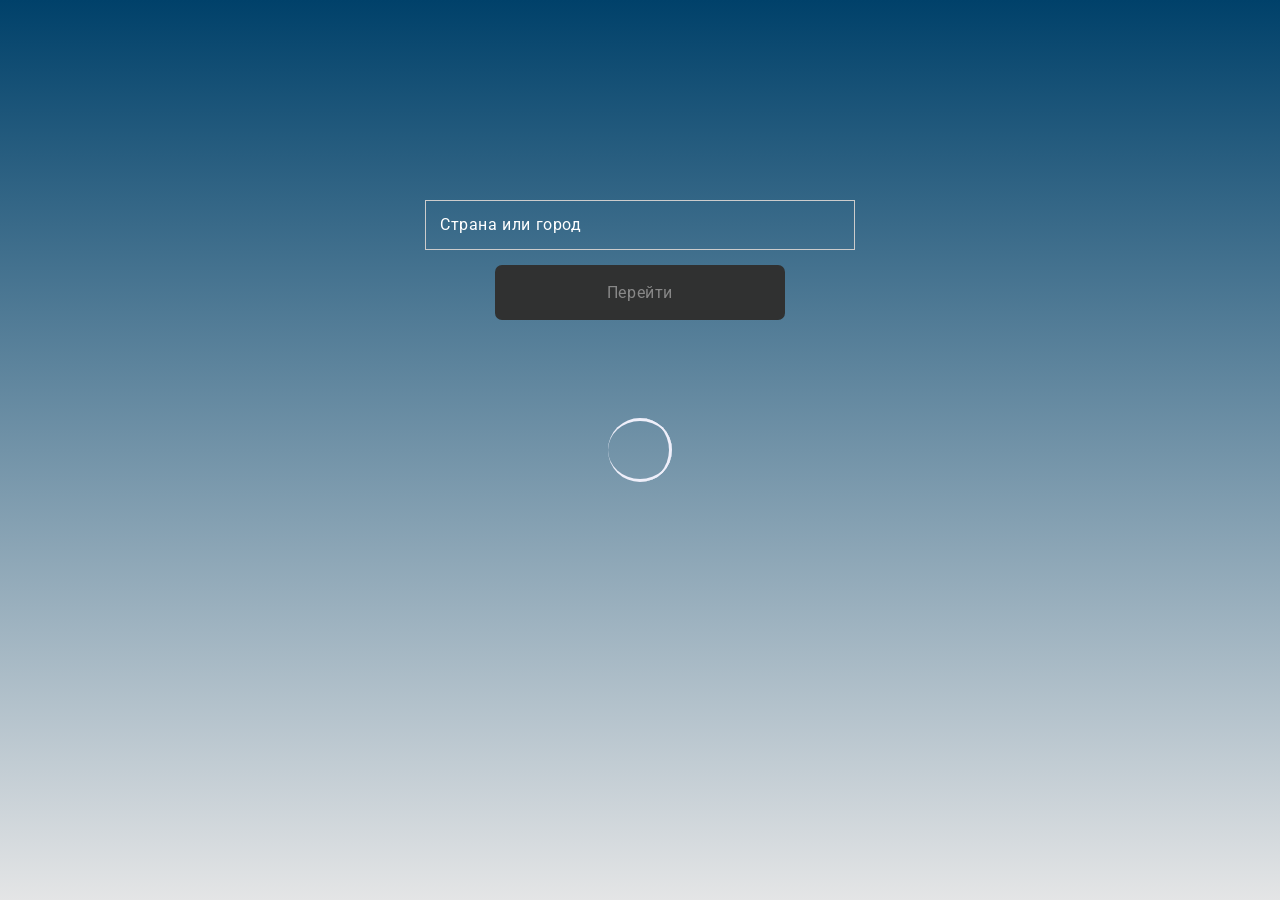
<file: inputCities/index.html>
<!DOCTYPE html>
<html lang="ru">

<head>
  <meta charset="UTF-8">
  <meta name="viewport" content="width=device-width, initial-scale=1.0">
  <meta http-equiv="X-UA-Compatible" content="ie=edge">
  <link href="https://fonts.googleapis.com/css?family=Roboto:400,700&display=swap" rel="stylesheet">
  <link rel="stylesheet" href="css/style.css">
  <title>Document</title>
</head>

<body>
  <section class="main">
    <div class="input-cities">
      <input id="select-cities" type="text" placeholder="">
      <div class="close-button"></div>
      <label class="label" for="select-cities">Страна или город</label>
      <span class="focus-border"><i></i></span>
      <div class="dropdown">
        <div class="dropdown-lists">
          <div class="dropdown-lists__list dropdown-lists__list--default">
            <div class="dropdown-lists__col">
<!--               <div class="dropdown-lists__countryBlock">
                <div class="dropdown-lists__total-line">
                  <div class="dropdown-lists__country">Россия</div>
                  <div class="dropdown-lists__count">144500000</div>
                </div>
                <div class="dropdown-lists__line">
                  <div class="dropdown-lists__city dropdown-lists__city--ip">Москва</div>
                  <div class="dropdown-lists__count">12615000</div>
                </div>
                <div class="dropdown-lists__line">
                  <div class="dropdown-lists__city">Москва</div>
                  <div class="dropdown-lists__count">12615000</div>
                </div>
                <div class="dropdown-lists__line">
                  <div class="dropdown-lists__city">Москва</div>
                  <div class="dropdown-lists__count">12615000</div>
                </div>
              </div>
              <div class="dropdown-lists__countryBlock">
                <div class="dropdown-lists__total-line">
                  <div class="dropdown-lists__country">Россия</div>
                  <div class="dropdown-lists__count">144500000</div>
                </div>
                <div class="dropdown-lists__line">
                  <div class="dropdown-lists__city">Москва</div>
                  <div class="dropdown-lists__count">12615000</div>
                </div>
                <div class="dropdown-lists__line">
                  <div class="dropdown-lists__city">Москва</div>
                  <div class="dropdown-lists__count">12615000</div>
                </div>
                <div class="dropdown-lists__line">
                  <div class="dropdown-lists__city">Москва</div>
                  <div class="dropdown-lists__count">12615000</div>
                </div>
              </div>
              <div class="dropdown-lists__countryBlock">
                <div class="dropdown-lists__total-line">
                  <div class="dropdown-lists__country">Россия</div>
                  <div class="dropdown-lists__count">144500000</div>
                </div>
                <div class="dropdown-lists__line">
                  <div class="dropdown-lists__city">Москва</div>
                  <div class="dropdown-lists__count">12615000</div>
                </div>
                <div class="dropdown-lists__line">
                  <div class="dropdown-lists__city">Москва</div>
                  <div class="dropdown-lists__count">12615000</div>
                </div>
                <div class="dropdown-lists__line">
                  <div class="dropdown-lists__city">Москва</div>
                  <div class="dropdown-lists__count">12615000</div>
                </div>
              </div>
              <div class="dropdown-lists__countryBlock">
                <div class="dropdown-lists__total-line">
                  <div class="dropdown-lists__country">Россия</div>
                  <div class="dropdown-lists__count">144500000</div>
                </div>
                <div class="dropdown-lists__line">
                  <div class="dropdown-lists__city">Москва</div>
                  <div class="dropdown-lists__count">12615000</div>
                </div>
                <div class="dropdown-lists__line">
                  <div class="dropdown-lists__city">Москва</div>
                  <div class="dropdown-lists__count">12615000</div>
                </div>
                <div class="dropdown-lists__line">
                  <div class="dropdown-lists__city">Москва</div>
                  <div class="dropdown-lists__count">12615000</div>
                </div>
              </div>
              <div class="dropdown-lists__countryBlock">
                <div class="dropdown-lists__total-line">
                  <div class="dropdown-lists__country">Россия</div>
                  <div class="dropdown-lists__count">144500000</div>
                </div>
                <div class="dropdown-lists__line">
                  <div class="dropdown-lists__city">Москва</div>
                  <div class="dropdown-lists__count">12615000</div>
                </div>
                <div class="dropdown-lists__line">
                  <div class="dropdown-lists__city">Москва</div>
                  <div class="dropdown-lists__count">12615000</div>
                </div>
                <div class="dropdown-lists__line">
                  <div class="dropdown-lists__city">Москва</div>
                  <div class="dropdown-lists__count">12615000</div>
                </div>
              </div> -->
            </div>
          </div>
          <div id="dropdown-lists__list" class="dropdown-lists__list dropdown-lists__list--select">
            <div class="dropdown-lists__col">
           <!--    <div class="dropdown-lists__countryBlock">
                <div class="dropdown-lists__total-line">
                  <div class="dropdown-lists__country">Россия</div>
                  <div class="dropdown-lists__count">144500000</div>
                </div>
                <div class="dropdown-lists__line">
                  <div class="dropdown-lists__city">Москва</div>
                  <div class="dropdown-lists__count">12615000</div>
                </div>
                <div class="dropdown-lists__line">
                  <div class="dropdown-lists__city">Москва</div>
                  <div class="dropdown-lists__count">12615000</div>
                </div>
                <div class="dropdown-lists__line">
                  <div class="dropdown-lists__city">Москва</div>
                  <div class="dropdown-lists__count">12615000</div>
                </div>
              </div> -->
            </div>
          </div>
          <div id="list--autocomplete" class="dropdown-lists__list dropdown-lists__list--autocomplete">
            <div class="dropdown-lists__col">
              <!-- <div class="dropdown-lists__countryBlock">
                <div class="dropdown-lists__line">
                  <div class="dropdown-lists__city">Москва</div>
                  <div class="dropdown-lists__count">12615000</div>
                </div>
                <div class="dropdown-lists__line">
                  <div class="dropdown-lists__city">Москва</div>
                  <div class="dropdown-lists__count">12615000</div>
                </div>
                <div class="dropdown-lists__line">
                  <div class="dropdown-lists__city">Москва</div>
                  <div class="dropdown-lists__count">12615000</div>
                </div>
              </div> -->
            </div>
          </div>
        </div>
      </div>
      <a class="button" href="#" >Перейти</a>
    </div>
  </section>



  <script src="./script.js"></script>
</body>

</html>
</file>
<file: inputCities/css/style.css>
* {
  -webkit-box-sizing: border-box;
          box-sizing: border-box;
  margin: 0;
  padding: 0;
  list-style-type: none;
}

input:focus {
  outline: none;
}

body {
  font-family: 'Roboto', sans-serif;
  font-weight: 400;
}

body .main {
  min-height: 100vh;
  display: -webkit-box;
  display: -ms-flexbox;
  display: flex;
  -webkit-box-pack: center;
      -ms-flex-pack: center;
          justify-content: center;
  background: #00416A;
  background: -webkit-gradient(linear, left top, left bottom, from(#00416A), to(#E4E5E6));
  background: linear-gradient(to bottom, #00416A, #E4E5E6);
}

body .main .input-cities {
  width: 430px;
  height: 50px;
  margin: 200px auto 0 auto;
  letter-spacing: 0.6px;
  position: relative;
}

body .main .input-cities #select-cities {
  border: 1px solid #ccc;
  padding: 7px 14px;
  -webkit-transition: 0.4s;
  transition: 0.4s;
  background: transparent;
  width: 100%;
  height: 100%;
  font-size: 18px;
  color: #00416A;
}

body .main .input-cities #select-cities:focus ~ .label {
  top: -25px;
  left: 0;
  color: #00416A;
}

body .main .input-cities .close-button {
  position: absolute;
  right: 0;
  top: 0;
  width: 50px;
  height: 50px;
  z-index: 50;
  display: none;
  cursor: pointer;
}

body .main .input-cities .close-button:after,
body .main .input-cities .close-button:before {
  content: "";
  position: absolute;
  top: 23px;
  left: 16px;
  width: 20px;
  height: 3px;
  background-color: #00416A;
}

body .main .input-cities .close-button:after {
  -webkit-transform: rotate(45deg);
          transform: rotate(45deg);
}

body .main .input-cities .close-button:before {
  -webkit-transform: rotate(-45deg);
          transform: rotate(-45deg);
}

body .main .input-cities label {
  position: absolute;
  top: 15px;
  left: 15px;
  color: #fff;
}

.button {
  width: 100%;
  max-width: 290px;
  height: 55px;
  background: #00416A;
  display: block;
  text-align: center;
  padding-top: 18px;
  color: #E4E5E6;
  text-decoration: none;
  border-radius: 7px;
  margin: 15px auto;
  cursor: pointer;
}

.button:hover {
  background: #00609d;
  -webkit-transition: all .5s ease;
  transition: all .5s ease;
}



.dropdown {
  width: 100%;
  background: #fff;
  max-height: 300px;
  overflow: auto;
}

.dropdown-lists {
  width: 100%;
  display: -webkit-box;
  display: -ms-flexbox;
  display: flex;
}

.dropdown-lists__list {
  width: 100%;
}

.dropdown-lists__list--select {
  display: none;
}

.dropdown-lists__list--autocomplete {
  display: none;
}

.dropdown-lists__total-line, .dropdown-lists__line {
  display: -webkit-box;
  display: -ms-flexbox;
  display: flex;
  -webkit-box-pack: justify;
      -ms-flex-pack: justify;
          justify-content: space-between;
  padding: 5px 15px;
  cursor: pointer;
}

.dropdown-lists__country {
  font-weight: 700;
  font-size: 18px;
}

.dropdown-lists__count {
  font-style: italic;
}

.dropdown-lists__city--ip {
  color: orange;
}

.dropdown-lists__countryBlock {
  margin: 10px 0;
}

#select-cities ~ .focus-border:before,
#select-cities ~ .focus-border:after {
  content: "";
  position: absolute;
  top: 0;
  left: 0;
  width: 0;
  height: 2px;
  background-color: #00416A;
  -webkit-transition: 0.3s;
  transition: 0.3s;
}

#select-cities ~ .focus-border:after {
  top: auto;
  bottom: 0;
  left: auto;
  right: 0;
}

#select-cities ~ .focus-border i:before,
#select-cities ~ .focus-border i:after {
  content: "";
  position: absolute;
  top: 0;
  left: 0;
  width: 2px;
  height: 0;
  background-color: #00416A;
  -webkit-transition: 0.4s;
  transition: 0.4s;
}

#select-cities ~ .focus-border i:after {
  left: auto;
  right: 0;
  top: auto;
  bottom: 0;
}

#select-cities:focus ~ .focus-border:before,
#select-cities:focus ~ .focus-border:after {
  width: 100%;
  -webkit-transition: 0.3s;
  transition: 0.3s;
}

#select-cities:focus ~ .focus-border i:before,
#select-cities:focus ~ .focus-border i:after {
  height: 100%;
  -webkit-transition: 0.4s;
  transition: 0.4s;
}
/*# sourceMappingURL=style.css.map */






html {
  height: 100%;
}

body {
  background-image: radial-gradient(circle farthest-corner at center, #3C4B57 0%, #1C262B 100%);
}

.loader__activ {
display: none;
}

.loader {
  position: absolute;
  top: calc(50% - 32px);
  left: calc(50% - 32px);
  width: 64px;
  height: 64px;
  border-radius: 50%;
  perspective: 800px;
}

.inner {
  position: absolute;
  box-sizing: border-box;
  width: 100%;
  height: 100%;
  border-radius: 50%;  
}

.inner.one {
  left: 0%;
  top: 0%;
  animation: rotate-one 1s linear infinite;
  border-bottom: 3px solid #EFEFFA;
}

.inner.two {
  right: 0%;
  top: 0%;
  animation: rotate-two 1s linear infinite;
  border-right: 3px solid #EFEFFA;
}

.inner.three {
  right: 0%;
  bottom: 0%;
  animation: rotate-three 1s linear infinite;
  border-top: 3px solid #EFEFFA;
}

@keyframes rotate-one {
  0% {
    transform: rotateX(35deg) rotateY(-45deg) rotateZ(0deg);
  }
  100% {
    transform: rotateX(35deg) rotateY(-45deg) rotateZ(360deg);
  }
}

@keyframes rotate-two {
  0% {
    transform: rotateX(50deg) rotateY(10deg) rotateZ(0deg);
  }
  100% {
    transform: rotateX(50deg) rotateY(10deg) rotateZ(360deg);
  }
}

@keyframes rotate-three {
  0% {
    transform: rotateX(35deg) rotateY(55deg) rotateZ(0deg);
  }
  100% {
    transform: rotateX(35deg) rotateY(55deg) rotateZ(360deg);
  }
}
.disabled {
    pointer-events: none;
    cursor: default;
    color: #888;
    background: #303131;
}
</file>
